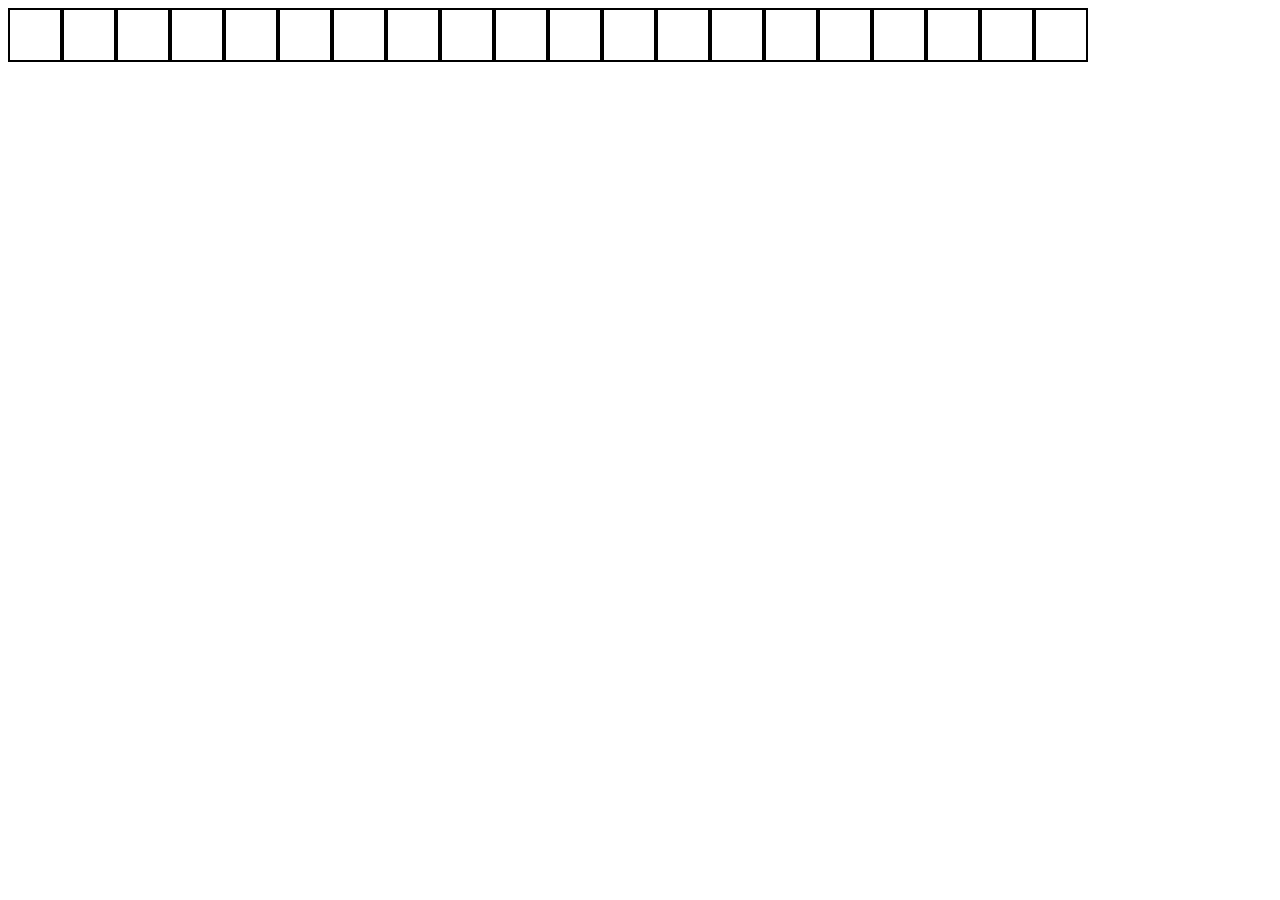
<file: 4.html>
<!DOCTYPE html>
<html lang="en">
<head>
    <meta charset="UTF-8">
    <meta name="viewport" content="width=device-width, initial-scale=1.0">
    <title>Document</title>
    <style>
        #container {
            display: flex;

        }
        .box {
            height: 50px;
            width: 50px;
            border: 2px solid black;
            
        }
    </style>
</head>
<body>
    <!-- <input type="text" class="inp">  <br>
    <input type="text" class="inp">  <br>
    <input type="text" class="inp">  <br>
    <input type="text" class="inp">  <br>
    <input type="text" class="inp">  <br>
    <button class="btn">submit</button> -->
    <div id="container">
        <div class="box"></div>
        <div class="box"></div>
        <div class="box"></div>
        <div class="box"></div>
        <div class="box"></div>
        <div class="box"></div>
        <div class="box"></div>
        <div class="box"></div>
        <div class="box"></div>
        <div class="box"></div>
        <div class="box"></div>
        <div class="box"></div>
        <div class="box"></div>
        <div class="box"></div>
        <div class="box"></div>
        <div class="box"></div>
        <div class="box"></div>
        <div class="box"></div>
        <div class="box"></div>
        <div class="box"></div>
    </div>
    
    <script src="4.js"></script>
</body>
</html>
</file>
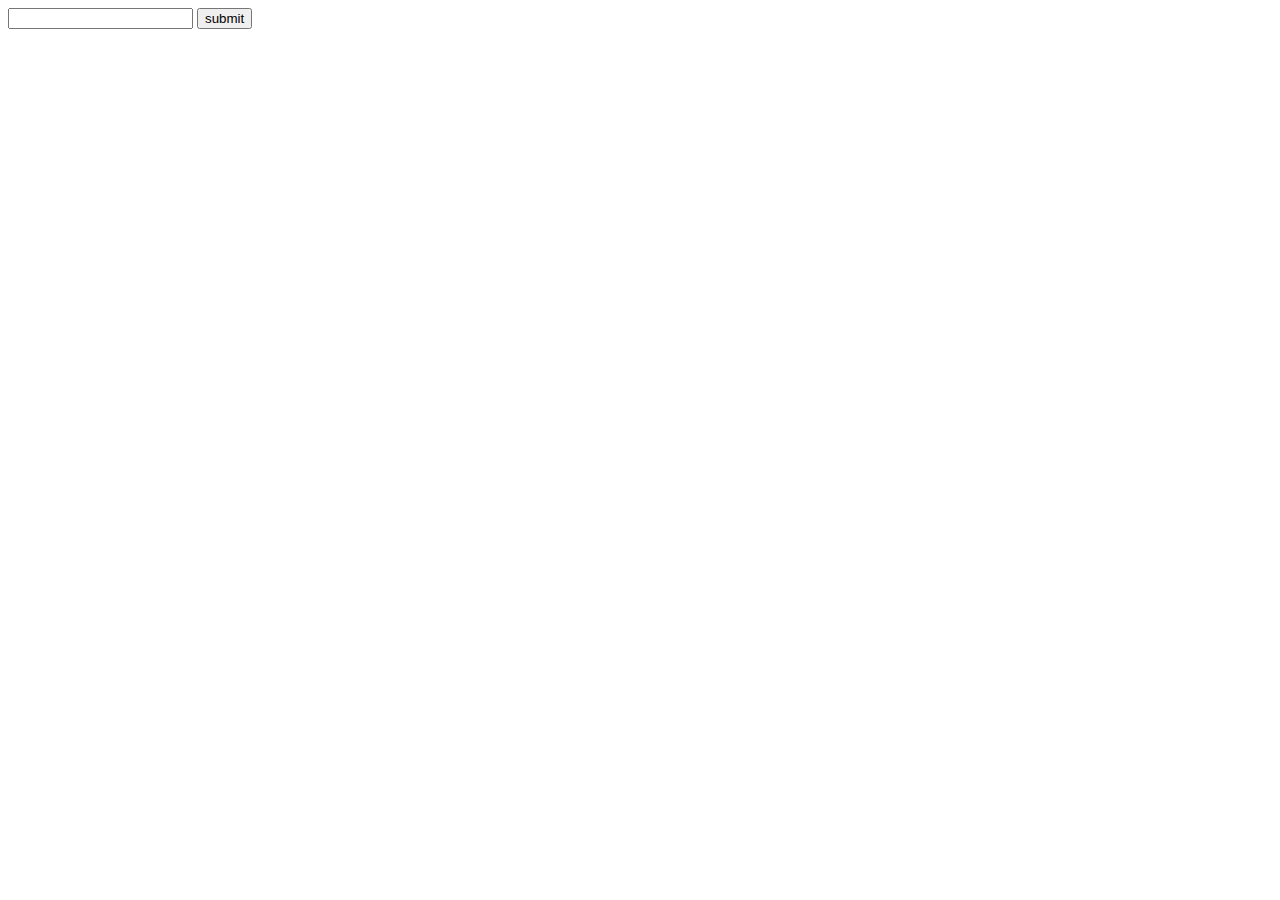
<file: 6.html>
<!DOCTYPE html>
<html lang="en">
<head>
    <meta charset="UTF-8">
    <meta name="viewport" content="width=device-width, initial-scale=1.0">
    <title>Document</title>
</head>
<body>

    <input type="text" name="input" id="inp">
    <button onclick="prime()">submit</button>
    <script src="6.js"></script>
</body>
</html>
</file>
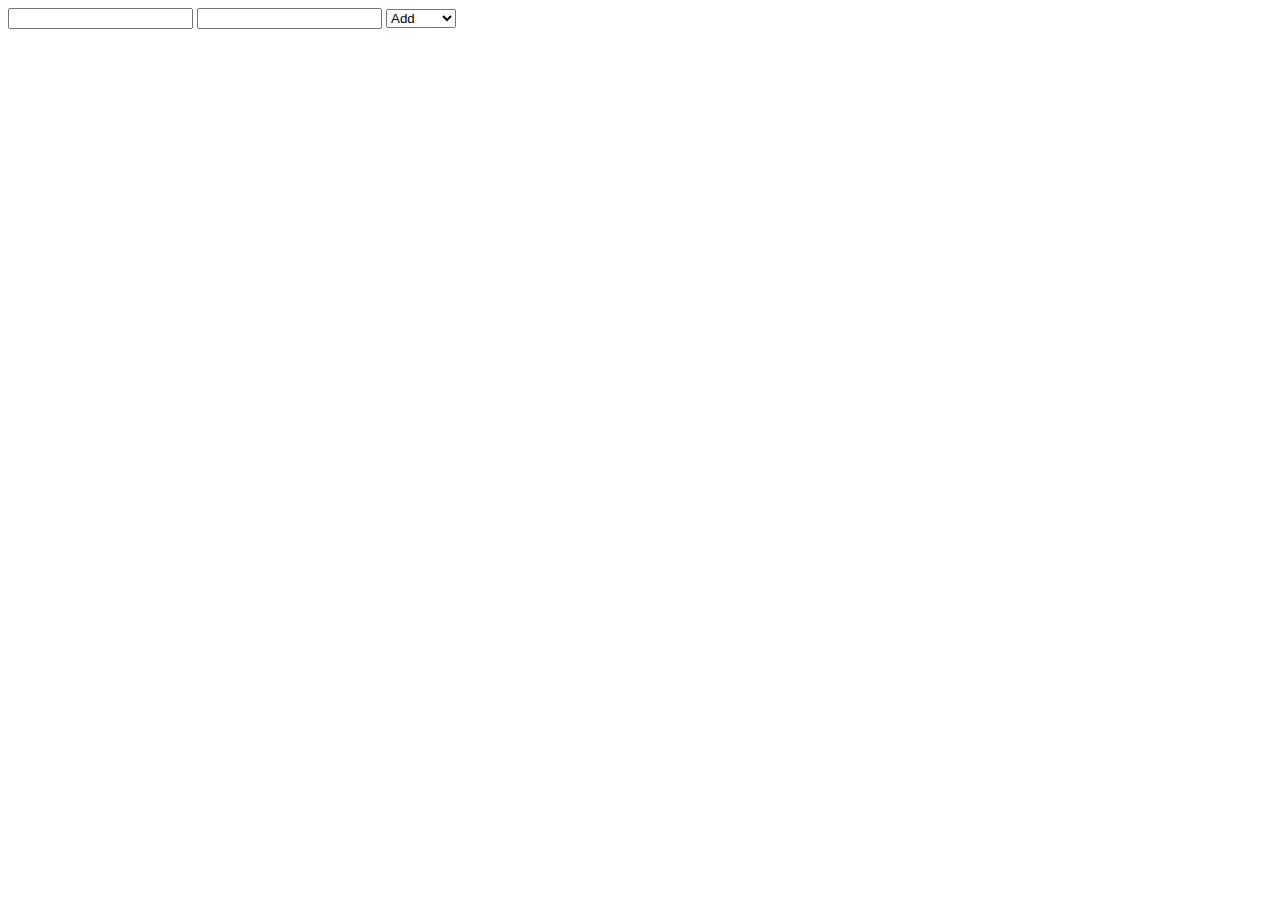
<file: assign3.html>
<!DOCTYPE html>
<html lang="en">
<head>
    <meta charset="UTF-8">
    <meta name="viewport" content="width=device-width, initial-scale=1.0">
    <title>Document</title>
</head>
<body>
    <input type="text" class="num">
    <input type="text" class="num">
    <select name="" class="btn">
        <option value="add">Add</option>
        <option value="subtract">subtract</option>
        <option value="divided">Divided</option>
        <option value="multiply">Multiply</option>
    </select>
    <!-- <select name="" id="btn">
        <option value="red">Red</option>
        <option value="blue">Blue</option>
        <option value="green">Green</option>
        <option value="yellow">Yellow</option>
    </select> -->
    <!-- <select name="" id="btn">
        <option value="ankit">Ankit</option>
        <option value="mohit">Mohit</option>
        <option value="rahul">Rahul</option>
        <option value="aakash">Aakash</option>
    </select> -->
    <script src="assig3.js"></script>
</body>
</html>
</file>
